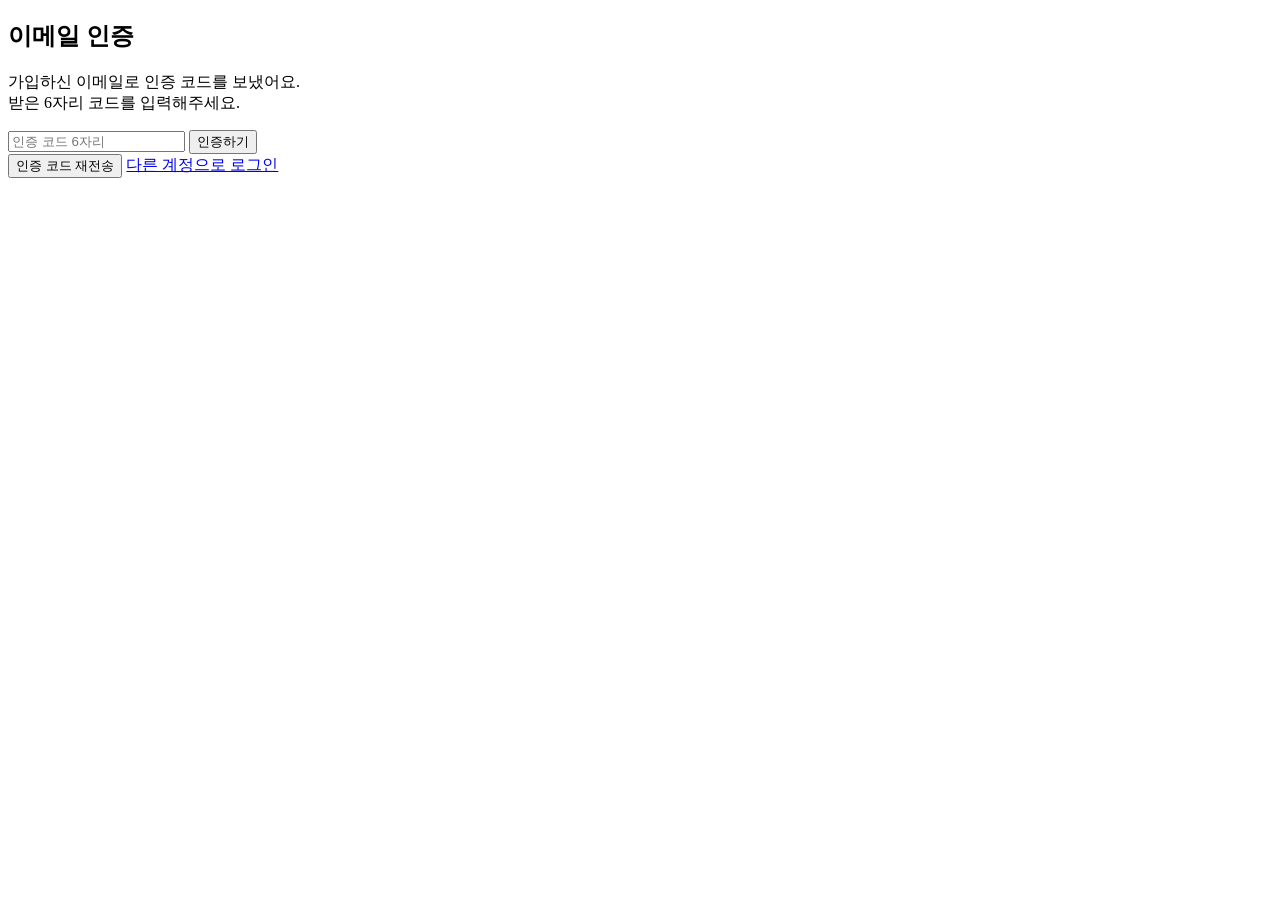
<file: src/main/resources/templates/emailVerify.html>
<!DOCTYPE html>
<html lang="ko" xmlns:th="http://www.thymeleaf.org">
<head th:replace="~{fragments/nav :: head('email-verify')}"></head>
  <body>
    <div th:replace="~{fragments/nav :: nav}"></div>

    <div class="email-verify-container">
      <h2>이메일 인증</h2>
      <p>가입하신 이메일로 인증 코드를 보냈어요.<br />받은 6자리 코드를 입력해주세요.</p>

      <form id="verifyForm">
        <input type="text" id="code" name="code" maxlength="6" placeholder="인증 코드 6자리" required>
        <span id="codeError" class="field-error"></span>

        <button type="submit">인증하기</button>
      </form>

      <button id="resendBtn" type="button">인증 코드 재전송</button>

      <a href="/logout" class="logout-link">다른 계정으로 로그인</a>
    </div>

    <script>
      document.getElementById('verifyForm').addEventListener('submit', function (e) {
        e.preventDefault();

        const code = document.getElementById('code').value;
        const errorEl = document.getElementById('codeError');
        const submitBtn = e.target.querySelector('button[type="submit"]');
        errorEl.textContent = '';

        submitBtn.disabled = true;
        submitBtn.textContent = '확인 중...';

        fetch('/email-verify', {
          method: 'POST',
          headers: { 'Content-Type': 'application/x-www-form-urlencoded' },
          body: 'code=' + encodeURIComponent(code)
        })
            .then(res => {
              if (res.ok) {
                location.href = '/looklog';
              } else {
                res.text().then(msg => {
                  errorEl.textContent = msg;
                  submitBtn.disabled = false;
                  submitBtn.textContent = '인증하기';
                });
              }
            });
      });

      document.getElementById('resendBtn').addEventListener('click', function () {
        const resendBtn = this;
        resendBtn.disabled = true;
        resendBtn.textContent = '전송 중...';

        fetch('/email-verify/resend', { method: 'POST' })
            .then(res => {
              resendBtn.disabled = false;
              resendBtn.textContent = '인증 코드 재전송';

              if (res.ok) {
                alert('인증 코드를 재전송했습니다.');
              } else {
                res.text().then(msg => alert(msg));
              }
            });
      });
    </script>

  </body>
</html>
</file>
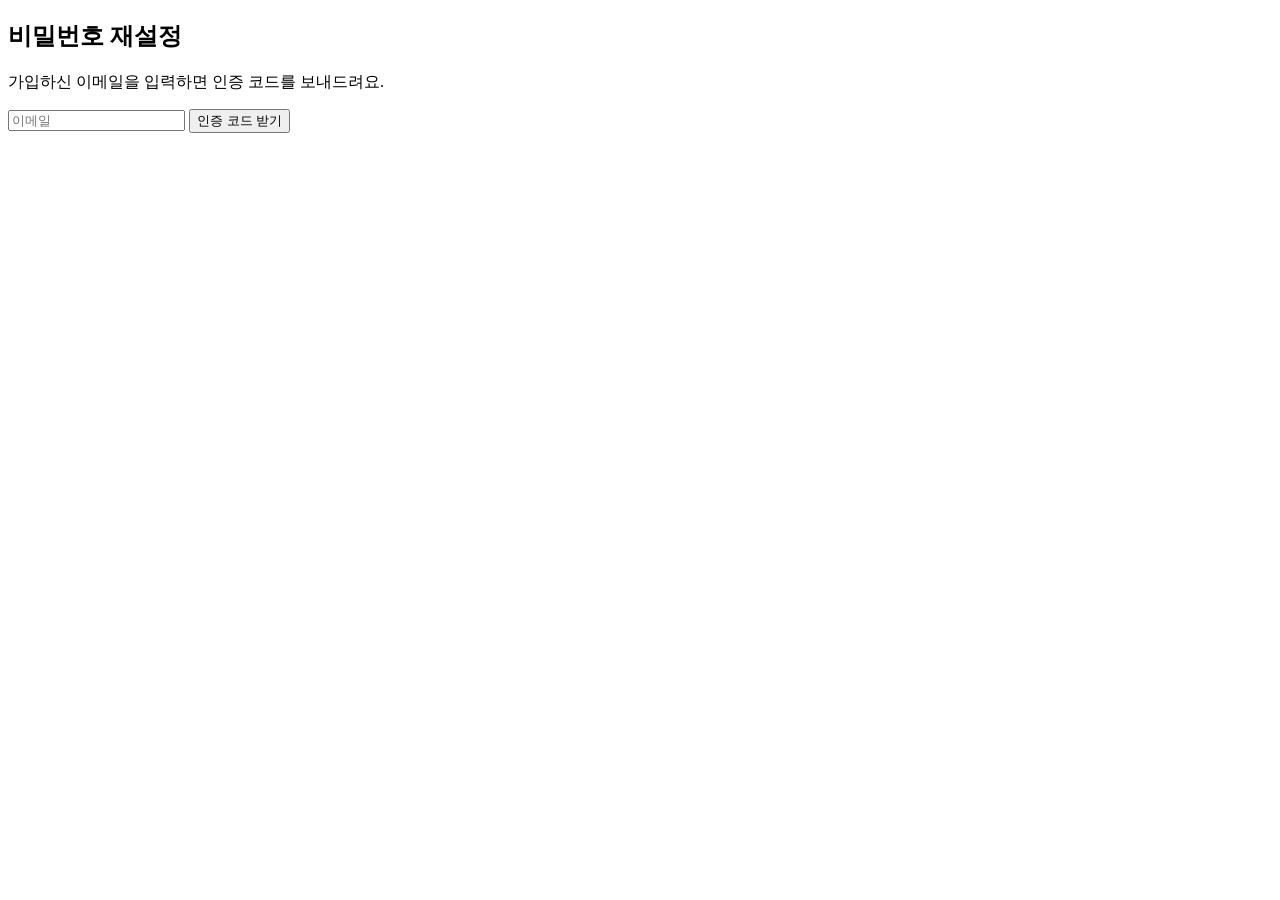
<file: src/main/resources/templates/passwordReset.html>
<!DOCTYPE html>
<html lang="ko" xmlns:th="http://www.thymeleaf.org">
<head th:replace="~{fragments/nav :: head('password-reset')}"></head>
<body>
<div th:replace="~{fragments/nav :: nav}"></div>

<div class="pw-reset-container">

  <!-- STEP 1: 이메일 입력 -->
  <div id="step-email">
    <h2>비밀번호 재설정</h2>
    <p>가입하신 이메일을 입력하면 인증 코드를 보내드려요.</p>

    <input type="email" id="reset-email" placeholder="이메일">
    <span id="email-error" class="field-error"></span>

    <button id="request-code-btn" type="button">인증 코드 받기</button>
  </div>

  <!-- STEP 2: 코드 입력 -->
  <div id="step-code" hidden>
    <h2>인증 코드 입력</h2>
    <p>메일로 받은 6자리 코드를 입력해주세요.</p>

    <input type="text" id="reset-code" maxlength="6" placeholder="인증 코드 6자리">
    <span id="code-error" class="field-error"></span>

    <button id="verify-code-btn" type="button">확인</button>
    <button id="resend-code-btn" type="button" class="link-btn">코드 재전송</button>
  </div>

  <!-- STEP 3: 새 비밀번호 -->
  <div id="step-password" hidden>
    <h2>새 비밀번호 설정</h2>

    <input type="password" id="new-password" placeholder="새 비밀번호">
    <span id="new-password-error" class="field-error"></span>

    <input type="password" id="new-password-check" placeholder="비밀번호 확인">
    <span id="new-password-check-error" class="field-error"></span>

    <button id="reset-submit-btn" type="button">비밀번호 변경</button>
  </div>

</div>

<script>
  const PASSWORD_PATTERN = /^(?=.*[A-Za-z])(?=.*\d)(?=.*[!@#$%^&*()_+\-=\[\]{};':"\\|,.<>/?]).{8,20}$/;

  let verifiedEmail = '';
  let verifiedCode = '';

  const stepEmail = document.getElementById('step-email');
  const stepCode = document.getElementById('step-code');
  const stepPassword = document.getElementById('step-password');

  // STEP 1 -> 2
  document.getElementById('request-code-btn').addEventListener('click', function () {
    const email = document.getElementById('reset-email').value;
    const errorEl = document.getElementById('email-error');
    const btn = this;

    errorEl.textContent = '';
    btn.disabled = true;
    btn.textContent = '전송 중...';

    fetch('/password-reset/request', {
      method: 'POST',
      headers: { 'Content-Type': 'application/x-www-form-urlencoded' },
      body: 'email=' + encodeURIComponent(email)
    })
        .then(res => {
          btn.disabled = false;
          btn.textContent = '인증 코드 받기';

          if (res.ok) {
            verifiedEmail = email;
            stepEmail.hidden = true;
            stepCode.hidden = false;
          } else {
            res.text().then(msg => errorEl.textContent = msg);
          }
        });
  });

  // STEP 2 -> 3
  document.getElementById('verify-code-btn').addEventListener('click', function () {
    const code = document.getElementById('reset-code').value;
    const errorEl = document.getElementById('code-error');
    const btn = this;

    errorEl.textContent = '';
    btn.disabled = true;
    btn.textContent = '확인 중...';

    fetch('/password-reset/verify', {
      method: 'POST',
      headers: { 'Content-Type': 'application/x-www-form-urlencoded' },
      body: 'email=' + encodeURIComponent(verifiedEmail) + '&code=' + encodeURIComponent(code)
    })
        .then(res => {
          btn.disabled = false;
          btn.textContent = '확인';

          if (res.ok) {
            verifiedCode = code;
            stepCode.hidden = true;
            stepPassword.hidden = false;
          } else {
            res.text().then(msg => errorEl.textContent = msg);
          }
        });
  });

  // 코드 재전송
  document.getElementById('resend-code-btn').addEventListener('click', function () {
    const btn = this;
    btn.disabled = true;
    btn.textContent = '전송 중...';

    fetch('/password-reset/request', {
      method: 'POST',
      headers: { 'Content-Type': 'application/x-www-form-urlencoded' },
      body: 'email=' + encodeURIComponent(verifiedEmail)
    })
        .then(res => {
          btn.disabled = false;
          btn.textContent = '코드 재전송';
          alert(res.ok ? '인증 코드를 재전송했습니다.' : '재전송에 실패했습니다.');
        });
  });

  // STEP 3: 비밀번호 변경
  document.getElementById('reset-submit-btn').addEventListener('click', function () {
    const newPassword = document.getElementById('new-password').value;
    const newPasswordCheck = document.getElementById('new-password-check').value;
    const pwError = document.getElementById('new-password-error');
    const pwCheckError = document.getElementById('new-password-check-error');
    const btn = this;

    pwError.textContent = '';
    pwCheckError.textContent = '';

    if (!PASSWORD_PATTERN.test(newPassword)) {
      pwError.textContent = '8~20자, 영문/숫자/특수문자를 포함해야 합니다.';
      return;
    }
    if (newPassword !== newPasswordCheck) {
      pwCheckError.textContent = '비밀번호가 일치하지 않습니다.';
      return;
    }

    btn.disabled = true;
    btn.textContent = '변경 중...';

    fetch('/password-reset/reset', {
      method: 'POST',
      headers: { 'Content-Type': 'application/x-www-form-urlencoded' },
      body: new URLSearchParams({
        email: verifiedEmail,
        code: verifiedCode,
        newPassword: newPassword
      })
    })
        .then(res => {
          btn.disabled = false;
          btn.textContent = '비밀번호 변경';

          if (res.ok) {
            alert('비밀번호가 변경되었습니다. 다시 로그인해주세요.');
            location.href = '/login';
          } else {
            res.text().then(msg => pwError.textContent = msg);
          }
        });
  });
</script>

</body>
</html>
</file>
